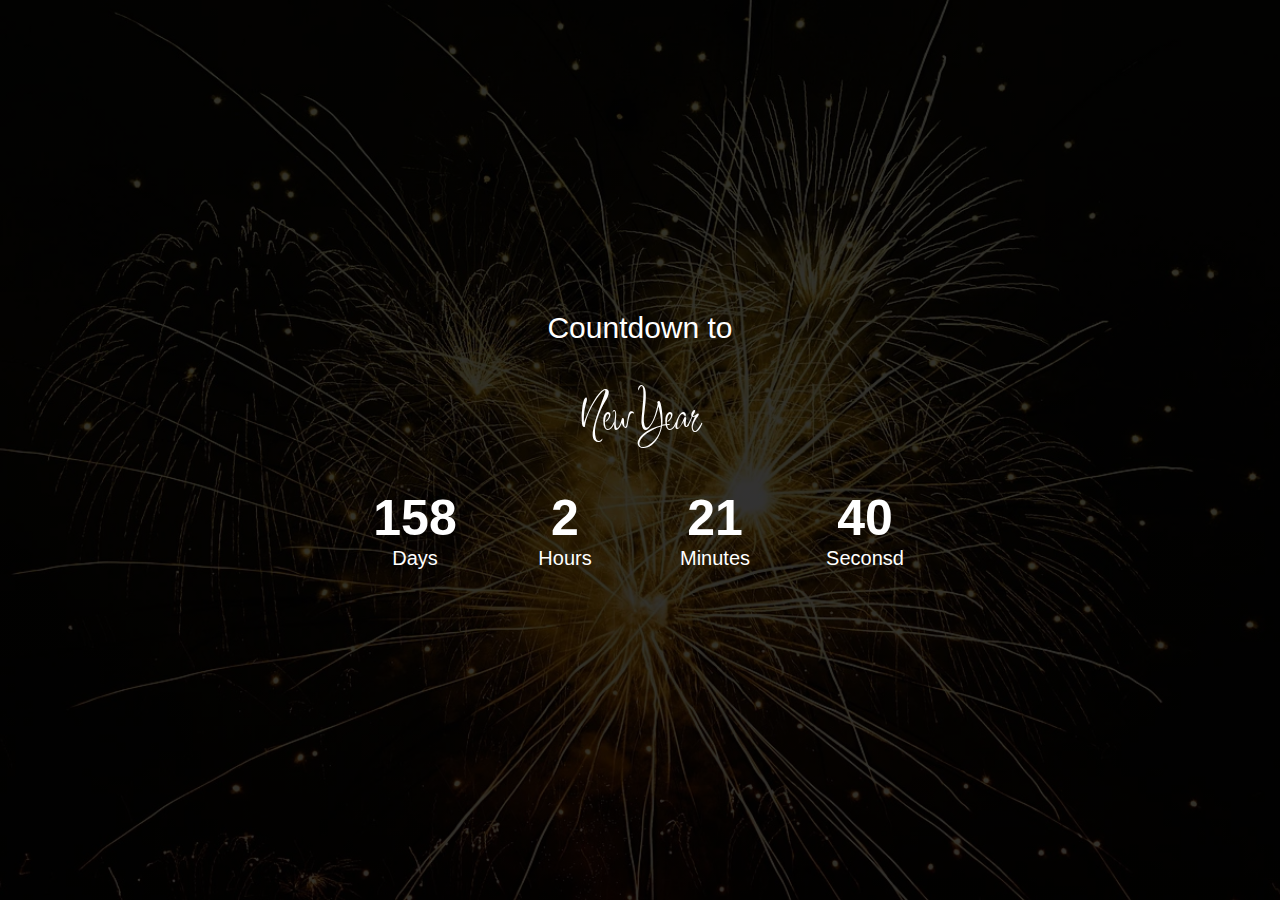
<file: counter/index.html>
<!DOCTYPE html>
<html lang="en">
<head>
    <meta charset="UTF-8">
    <meta name="viewport" content="width=device-width, initial-scale=1.0">
    <title>Counter Project</title>
    <link rel="stylesheet" href="style.css">
    <link rel="preconnect" href="https://fonts.googleapis.com">
    <link rel="preconnect" href="https://fonts.gstatic.com" crossorigin>
    <link href="https://fonts.googleapis.com/css2?family=ABeeZee:ital@0;1&family=Inspiration&display=swap" rel="stylesheet">
</head>
<body>

    <p>Countdown to </p>
    <h2 id="newyear">New Year</h2>

    <div class="counter">

        <div class="box">
            <h2 id="days">00</h2>
            <small>Days</small>
        </div>
        <div class="box">
            <h2 id="hours">00</h2>
            <small>Hours</small>
        </div>
        <div class="box">
            <h2 id="minutes">00</h2>
            <small>Minutes</small>
        </div>
        <div class="box">
            <h2 id="seconds">00</h2>
            <small>Seconsd</small>
        </div>
    </div>

    
<script src="script.js"></script>
</body>

</html>
</file>
<file: counter/style.css>
@import url('https://fonts.googleapis.com/css2?family=ABeeZee:ital@0;1&family=Inspiration&display=swap');

*{
    margin: 0;
    padding: 0;
    font-family: 'Poppins', sans-serif;
}

body{
    width: 100vw;
    height: 100vh;
    display: flex;
    justify-content: center;
    align-items: center;
    flex-direction: column;
    background: linear-gradient(rgba(0,0,0,0.8),rgba(0,0,0,0.8)),url('image.jpg');
    color: #fff;
    background-size: cover;
    gap: 10px;
    background-position: center;
}

.counter{
    display: flex;
    justify-content: center;
    align-items: center;
    margin-top: 30px;
}
p{
    font-size: 12px;
}
#newyear{
    font-family: 'Inspiration', cursive;
    font-size: 50px;
    font-weight: 400;
    margin-top: 30px;
}
.box{
    width: 70px;
    height: 50px;
    text-align: center;

}
.box h2{
    font-size: 20px;
    font-weight: 500px;
}
.box small{
    font-size: 10px;
}
@media (min-width:576px) {
    .newyear{
        font-size: 100px;
    }
    p{
        font-size: 18px;
    }
    .box{
        width: 100px;
        height: 70px;
    }
    .box h2{
        font-size: 30px;
    }
    .box small{
        font-size: 15px;
    }
   
}
@media (min-width:768px) {
    .newyear{
        font-size: 150px;
    }
    p{
        font-size: 30px;
    }
     .box h2{
        font-size: 50px;
    }
    .box{
        width: 150px;
        height: 100px;
    }
    .box small{
        font-size: 20px;
    }
}
</file>
